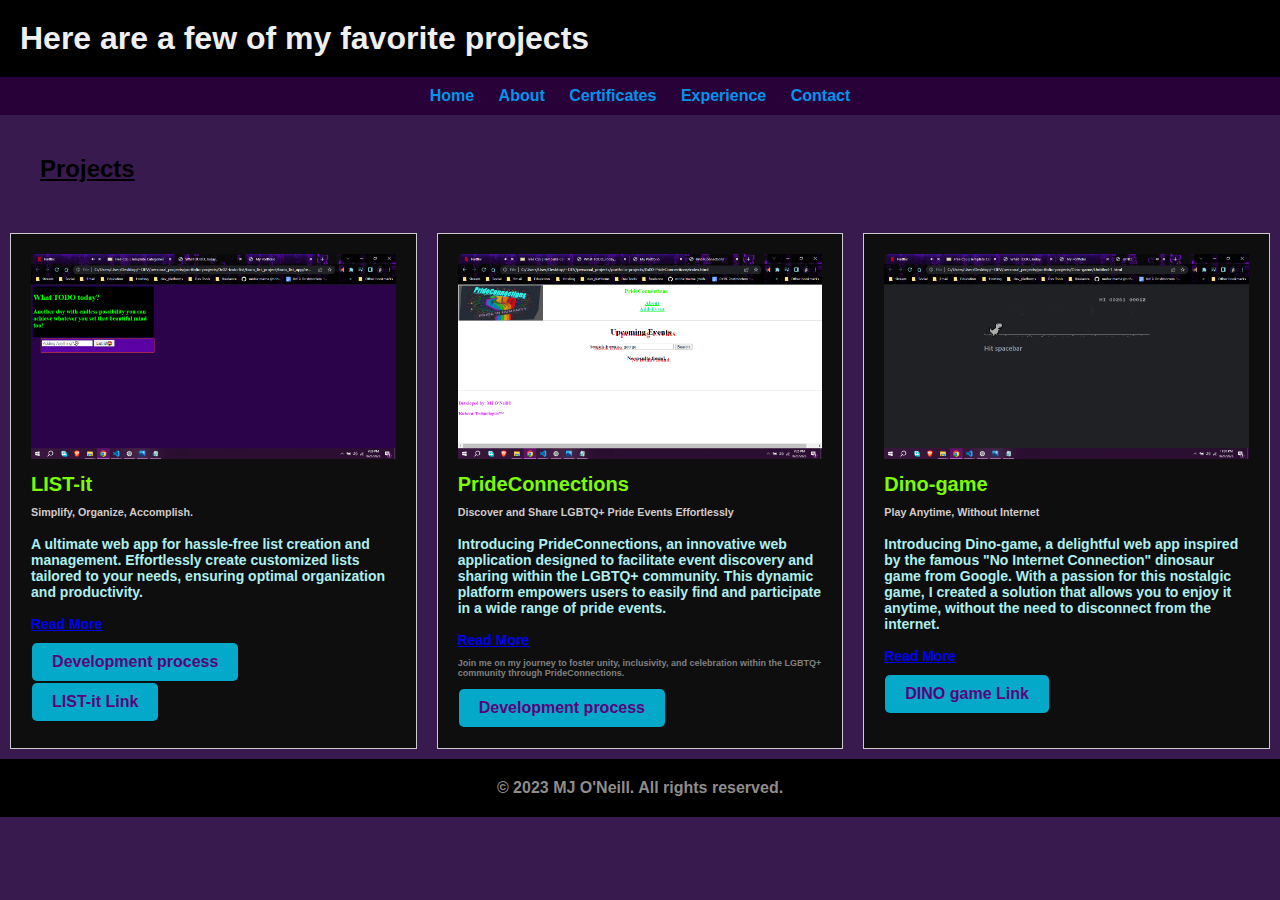
<file: projects.html>
<!DOCTYPE html>
<html>
<head>
<meta charset="UTF-8">
  <title>My Portfolio</title>
  <meta name="viewport" content="width=device-width, initial-scale=1.0">
  <link rel="stylesheet" type="text/css" href="css/style.css">
  <link rel="stylesheet" type="text/css" href="css/cardstyles.css">
</head>
<body>

<!-- HEADER -->
<header>
  <h1>Here are a few of my favorite projects</h1>
</header>

<!-- NAVBAR -->
<nav>
  <ul>
    <li><a href="index.html">Home</a></li>
    <li><a href="index.html">About</a></li>
    <li><a href="skills.html">Certificates</a></li>
    <li><a href="experience.html">Experience</a></li>
    <li><a href="contact.html">Contact</a></li>
  </ul>
</nav>

<!-- PROJECTS -->
<section id="projects">
  <h2>Projects</h2>
</section>

<div class="card-container">
  <!-- Project 1 -->
  <div class="card">
    <img src="images/list-it.png" alt="Image 1">
    <h3>LIST-it</h3>
    <h6> Simplify, Organize, Accomplish. </h6>
    <br />
    <p>
      A ultimate web app for hassle-free list creation and management. Effortlessly create customized lists tailored to your needs, ensuring optimal organization and productivity.
      <br /><br />
      <span id="read-more-1" class="read-more-content">
        Quickly view and access your lists with ease, experiencing a seamless user interface that simplifies the entire process.
        <br /><br />
         Stay focused and on top of your tasks by marking them as completed, empowering you to track your progress and celebrate your achievements.
      </span>
      <a href="javascript:void(0);" onclick="toggleReadMore(1);" id="read-more-link-1" class="read-more-link">Read More</a>
    </p>
    <div class="buttons">
      <a href="process/LIST-it_process.html" class="button">Development process</a>
    </div>
    <div class="buttons">
      <a href="https://listit-app.netlify.app/" class="button">LIST-it Link</a>
    </div>
  </div>

  <!-- Project 2 
  <div class="card">
    <img src="images/chatMJ.png" alt="ChatMJ">
    <h3>ChatMJ</h3>
    <h6>  Conversational AI at Your Fingertips </h6>
    <br />
     <p>
        A ultimate web app for hassle-free list creation and management. Effortlessly create customized lists tailored to your needs, ensuring optimal organization and productivity.
   <br /><br />
      <span id="read-more-2" class="read-more-content">
       With ChatMJ, you can explore the world of AI-driven conversations without the constraints of a learning model. Engage with the app to exchange messages and receive prompt responses tailored to your inquiries. <br /> <br />
       While impersonal for now, ChatMJ provides a glimpse into the potential of future learning capabilities.
      </span>
      <a href="javascript:void(0);" onclick="toggleReadMore(2);" id="read-more-link-2" class="read-more-link">Read More</a>
    </p>
    <div class="buttons">
      <a href="https://chat-mj.netlify.app/" class="button">ChatMJ Link</a>
    </div>
  </div>-->

  <!-- Project 3 -->
  <div class="card">
    <img src="images/prideconnections.png" alt="PrideConnections">
    <h3>PrideConnections</h3>
     <h6> Discover and Share LGBTQ+ Pride Events Effortlessly</h6>
    <br />
     <p>
        Introducing PrideConnections, an innovative web application designed to facilitate event discovery and sharing within the LGBTQ+ community. This dynamic platform empowers users to easily find and participate in a wide range of pride events.
   <br /> <br />
      <span id="read-more-3" class="read-more-content">
      With PrideConnections, you can explore a comprehensive database of LGBTQ+ pride events, ensuring you never miss out on an opportunity to celebrate and connect with like-minded individuals. From parades and festivals to workshops and social gatherings, this app offers a centralized hub for accessing vibrant and inclusive events.
<br /> <br />
PrideConnections is currently in active development, as I strive to create the best possible experience for my users. Stay tuned for future updates and enhancements as we work tirelessly to bring this exciting project to life.
      </span>
      <a href="javascript:void(0);" onclick="toggleReadMore(3);" id="read-more-link-3" class="read-more-link">Read More</a>
    </p>
 
    <p style="color:gray; font-size:9px;">Join me on my journey to foster unity, inclusivity, and celebration within the LGBTQ+ community through PrideConnections.</p>
    <div class="buttons">
      <a href="process/prideconnections.html" class="button">Development process</a>
    </div>
    <!--<div class="buttons">
      <a href="https://prideconnections.netlify.app/" class="button">PrideConnections Link</a>
    </div>-->
  </div>

  <!-- Project 4 -->
  <div class="card">
    <img src="images/dino.png" alt="Dino">
    <h3>Dino-game</h3>
      <h6> Play Anytime, Without Internet</h6>
    <br />
     <p>
       Introducing Dino-game, a delightful web app inspired by the famous "No Internet Connection" dinosaur game from Google. With a passion for this nostalgic game, I created a solution that allows you to enjoy it anytime, without the need to disconnect from the internet.
   <br /> <br />
      <span id="read-more-4" class="read-more-content">
     
Introducing Dino-game, a delightful web app inspired by the famous "No Internet Connection" dinosaur game from Google. With a passion for this nostalgic game, I created a solution that allows you to enjoy it anytime, without the need to disconnect from the internet.
 <br /> <br />
Dino-game captures the essence of the original game, providing an immersive experience filled with endless jumping and obstacle-dodging excitement. Now, you can relive those thrilling moments without interrupting your internet connection.
 <br /> <br />
I developed Dino-game out of my personal desire to enjoy this game conveniently, and now I'm thrilled to share it with you. Experience the joy of playing this addictive game whenever you want, all with a simple click.
      </span>
      <a href="javascript:void(0);" onclick="toggleReadMore(4);" id="read-more-link-4" class="read-more-link">Read More</a>
    </p>
    <div class="buttons">
      <a href="https://dino-gameclone.netlify.app/" class="button">DINO game Link</a>
    </div>
  </div>


      <!--PROJECT 5
  <div class="card">
      <img src="image1.jpg" alt="Image 1">
      <h3>Project 5 </h3>
      <p>Lorem ipsum dolor sit amet, consectetur adipiscing elit.</p>
      <div class="buttons">
        <a href="#" class="button">Development process</a>
        </div>
         <div class="buttons">
        <a href="page2.html" class="button"> [APP NAME] Link </a>
      </div>
    </div> -->
    <!-- Add more cards here -->

    
  </div>
 

     <!--FOOTER-->
  <footer>
    <p>© 2023 MJ O'Neill. All rights reserved.</p>
  </footer>

  <script src="scripts/projectscript.js"></script>
</body>
</html>
</file>
<file: css/style.css>
/* Add your custom styles here */

body {
  font-family: Arial, sans-serif;
  margin: 0;
  padding: 0;
  background-color: rgb(57, 26, 79);
  color: rgb(209, 203, 203);
  font-weight: 900;
  margin: auto;
}

h2 {
  color: black;
  text-decoration: underline;
  font-weight: 900;
}

header {
  background-color: #000000;
  color: #f0efef;
  padding: 20px;
  font-weight: 900;
}

nav ul {
  list-style-type: none;
  margin: 0;
  padding: 0;
  background-color: #270138;
  text-align: center;
}

nav ul li {
  display: inline-block;
  padding: 10px;
}

nav ul li a {
  text-decoration: none;
  color: #0095eb;
}

nav ul li a:hover {
  color: #666;
}

section {
  padding: 40px;
}

footer {
  background-color: #000000;
  color: #aca7a7d8;
  text-align: center;
  padding: 20px;
  position: relative; /* Fixed position to stick to the bottom */
  left: 0;
  right: 0;
  bottom: 0;
}

#home {
  display: flex;
  align-items: center;
}

#home img {
  width: 200px; /* Adjust the width as needed */
  height: auto;
  margin-right: 20px; /* Add some spacing between the image and text */
}

#home p {
  flex: 1;
  /* Allow the text to fill the remaining space */
}
</file>
<file: css/cardstyles.css>
/* Reset some default styles */
* {
  margin: 0;
  padding: 0;
  box-sizing: border-box;
}

/* Set up the card container */
.card-container {
  display: flex;
  flex-wrap: wrap;
  justify-content: center;
  
}

/* Define the styles for each card */
.card {
  width: calc(33.33% - 20px);
  margin: 10px;
  padding: 20px;
  border: 1px solid #ccc;
  text-align: left; /* Align the text to the left */
  background-color:#0e0e0e;
}

.card img {
  width: 100%;
  height: auto;
  margin-bottom: 10px;
}

.card h3 {
  font-size: 20px;
  margin-bottom: 10px;
  font-weight: 900;
  color:lawngreen
}

.card p {
  font-size: 14px;
  margin-bottom: 10px;
  text-align: left; /* Align the paragraphs to the left */
font-weight: 900;
color:paleturquoise
}

.buttons {
  display: flex;
  justify-content: inherit;
  padding: 1px;
}

.button {
  padding: 10px 20px;
  background-color: #04a9ca;
  color: #5a027a;
  text-decoration: none;
  border-radius: 5px;
}

/* Media queries for responsiveness */
@media (max-width: 768px) {
  .card {
    width: calc(50% - 20px);
  }
}

@media (max-width: 480px) {
  .card {
    width: 100%;
  }
}

.read-more-content {
  display: none;
  text-align: left;
}

.read-more-content.show {
  display: inline;
  text-align: left;
}
</file>
